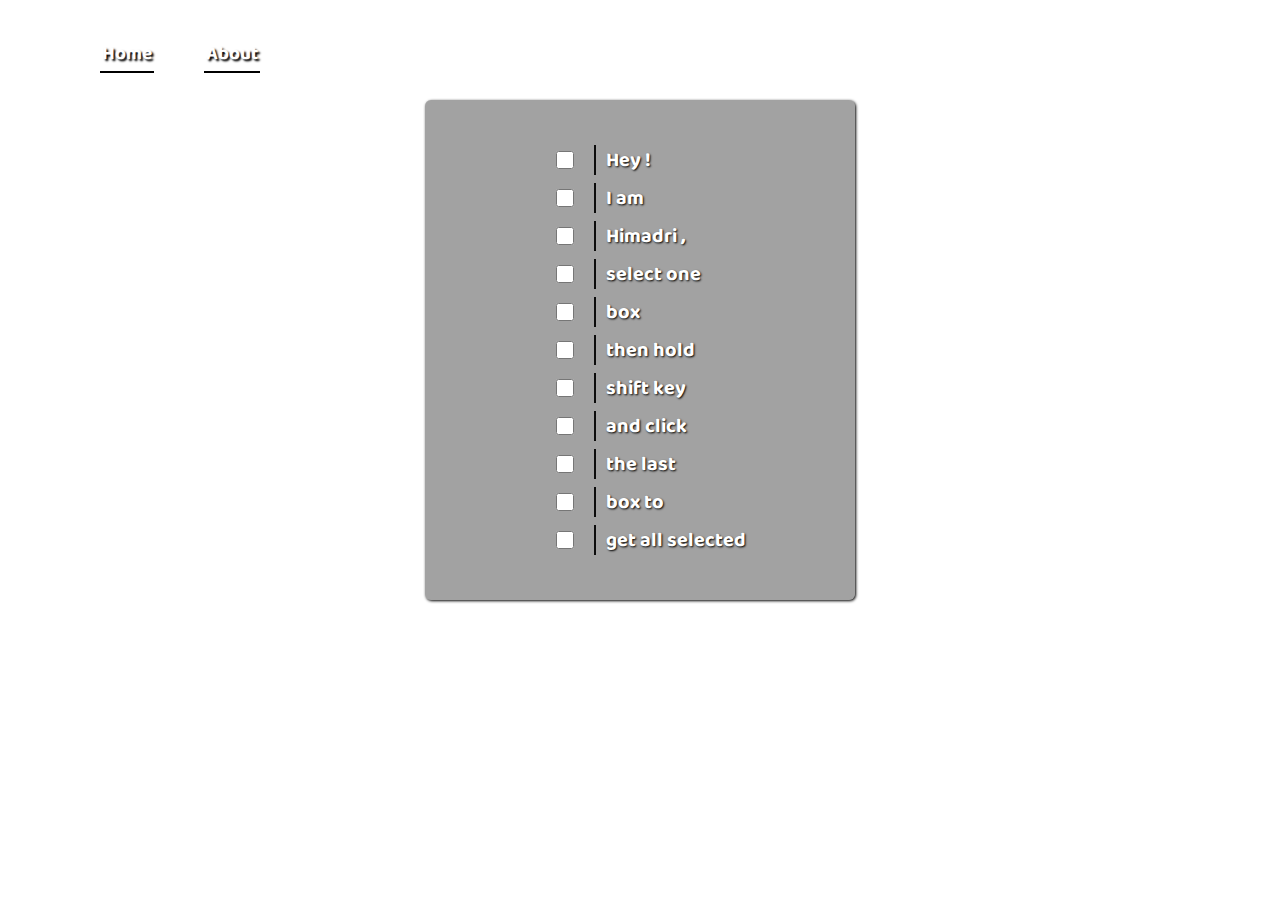
<file: index.html>
<!DOCTYPE html>
<html lang="en">

<head>
    <meta charset="UTF-8">
    <meta http-equiv="X-UA-Compatible" content="IE=edge">
    <meta name="viewport" content="width=device-width, initial-scale=1.0">
    <title>Check Selector</title>
    <link rel="stylesheet" href="style.css">
    <link rel="preconnect" href="https://fonts.googleapis.com">
    <link rel="preconnect" href="https://fonts.gstatic.com" crossorigin>
    <link href="https://fonts.googleapis.com/css2?family=Baloo+2&display=swap" rel="stylesheet">
</head>

<body>

    <section class="container">

        <nav class="navbar">
            <ul class="menu">
                <li><a href="index.html">Home</a></li>
                <li><a href="about.html">About</a></li>
            </ul>
        </nav>
        <div class="inbox">
            <div class="item">
                <input type="checkbox" name="check" id="1">
                <p>Hey !</p>
            </div>
            <div class="item">
                <input type="checkbox" name="check" id="2">
                <p>I am</p>
            </div>
            <div class="item">
                <input type="checkbox" name="check" id="3">
                <p>Himadri ,</p>
            </div>
            <div class="item">
                <input type="checkbox" name="check" id="4">
                <p>select one</p>
            </div>
            <div class="item">
                <input type="checkbox" name="check" id="5">
                <p>box</p>
            </div>
            <div class="item">
                <input type="checkbox" name="check" id="6">
                <p>then hold</p>
            </div>
            <div class="item">
                <input type="checkbox" name="check" id="7">
                <p>shift key</p>
            </div>
            <div class="item">
                <input type="checkbox" name="check" id="8">
                <p>and click</p>
            </div>
            <div class="item">
                <input type="checkbox" name="check" id="9">
                <p>the last</p>
            </div>
            <div class="item">
                <input type="checkbox" name="check" id="10">
                <p>box to</p>
            </div>
            <div class="item">
                <input type="checkbox" name="check" id="11">
                <p>get all selected</p>
            </div>
        </div>
    </section>

    <script src="main.js"></script>
</body>

</html>
</file>
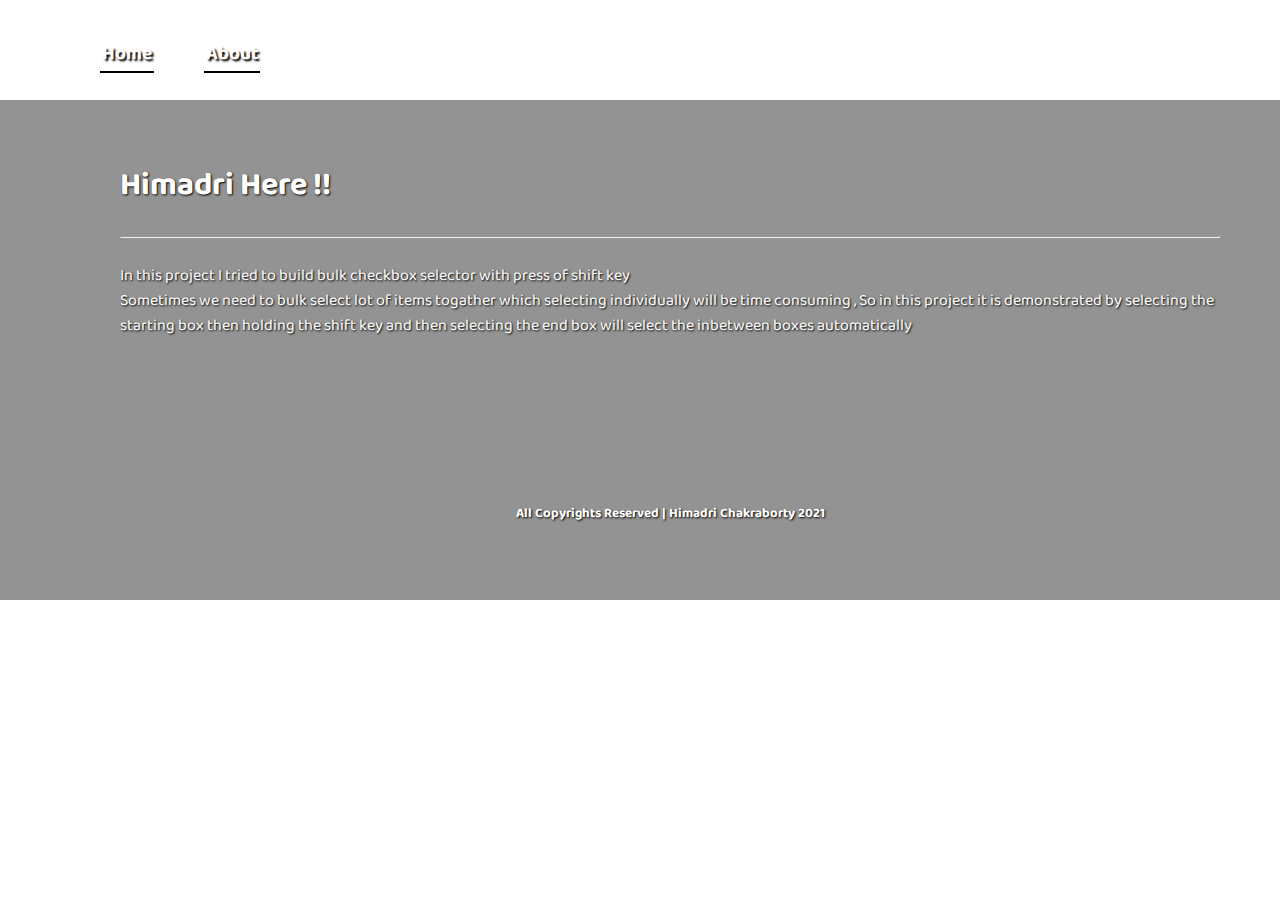
<file: about.html>
<!DOCTYPE html>
<html lang="en">

<head>
    <meta charset="UTF-8">
    <meta http-equiv="X-UA-Compatible" content="IE=edge">
    <meta name="viewport" content="width=device-width, initial-scale=1.0">
    <title>About</title>
    <link rel="stylesheet" href="style.css">
    <link rel="preconnect" href="https://fonts.googleapis.com">
    <link rel="preconnect" href="https://fonts.gstatic.com" crossorigin>
    <link href="https://fonts.googleapis.com/css2?family=Baloo+2&display=swap" rel="stylesheet">
</head>

<body>

    <section class="container">

        <nav class="navbar">
            <ul class="menu">
                <li><a href="index.html">Home</a></li>
                <li><a href="about.html">About</a></li>
            </ul>

            <div class="desc">
                <h1 class="heading">
                    Himadri Here !!
                </h1> <br>
                <hr><br>
                <p>In this project I tried to build bulk checkbox selector with press of shift key</p>
                <p>
                    Sometimes we need to bulk select lot of items togather which selecting individually will
                    be time consuming , So in this project it is demonstrated by selecting the starting box then
                    holding the shift key and then selecting the end box will select the inbetween boxes automatically
                </p>
                <footer>
                    <h5>
                        All Copyrights Reserved | Himadri Chakraborty 2021
                    </h5>
                </footer>
            </div>
        </nav>

    </section>

    <script src="main.js"></script>
</body>

</html>
</file>
<file: style.css>
* {
    margin: 0;
    padding: 0;
    box-sizing: border-box;
    font-family: 'Baloo 2', cursive;
}

.container {
    height: 100vh;
    width: 100vw;
    display: flex;
    flex-direction: column;
    align-items: center;
}

.container::before {
    background: url('https://images.unsplash.com/photo-1497091071254-cc9b2ba7c48a?ixid=MnwxMjA3fDB8MHxwaG90by1wYWdlfHx8fGVufDB8fHx8&ixlib=rb-1.2.1&auto=format&fit=crop&w=1353&q=80') center center/cover;
    content: '';
    position: absolute;
    top: 0;
    left: 0;
    height: 100vh;
    width: 100vw;
    z-index: -10;
    filter: blur(12px);
    /* opacity: 0.6; */
}

.navbar {
    width: 100%;
    height: 50px;
    margin-top: 30px;
    display: flex;
    align-items: center;
}

.navbar .menu {
    height: 30px;
    width: 160px;
    display: flex;
    justify-content: space-between;
    align-items: center;
    margin-left: 100px;
}

.navbar .menu li {
    list-style: none;
    border-bottom: 2px solid rgb(0, 0, 0);
    padding: 2px;
    transition: all 0.4s;
}

.navbar .menu li:hover {
    border-bottom: 2px solid rgba(0, 0, 0, 0.192);
}

.navbar .menu li a {
    text-decoration: none;
    color: white;
    font-size: 19px;
    font-weight: bold;
    text-shadow: 2px 2px 2px black;
    transition: all 0.4s;
    transform: scale(1);
}

.navbar .menu li a:hover {
    color: teal;
    transform: scale(1.2);
}

.container .inbox {
    height: 500px;
    width: 430px;
    margin-top: 20px;
    display: flex;
    justify-content: center;
    align-items: center;
    flex-direction: column;
    background: rgba(0, 0, 0, 0.363);
    border-radius: 6px;
    box-shadow: 1px 1px 3px black;
}

.container .inbox .item {
    display: flex;
    height: 38px;
    width: 240px;
    padding: 10px;
    align-items: center;
    padding-left: 36px;
}

.container .inbox .item input {
    height: 24px;
    width: 24px;
    border-radius: 50%;
    margin-right: 20px;
    border: 2px solid black;
    outline: none;
    overflow: none;
}

.container .inbox .item p {
    padding-left: 10px;
    width: 200px;
    height: 30px;
    display: flex;
    font-size: 20px;
    font-weight: bold;
    color: white;
    text-shadow: 1px 1px 2px rgb(0, 0, 0);
    align-items: center;
    border-left: 2px solid rgb(12, 12, 12);
}

.desc {
    height: 500px;
    width: 100%;
    background: rgba(0, 0, 0, 0.425);
    position: absolute;
    top: 100px;
    padding: 60px;
    padding-left: 120px;
    margin: auto;
    display: flex;
    flex-direction: column;
    color: white;
    text-shadow: 1px 1px 2px black;
}

.desc footer {
    height: 30px;
    width: 100%;
    display: flex;
    align-items: center;
    justify-content: center;
    margin-top: 160px;
}
</file>
